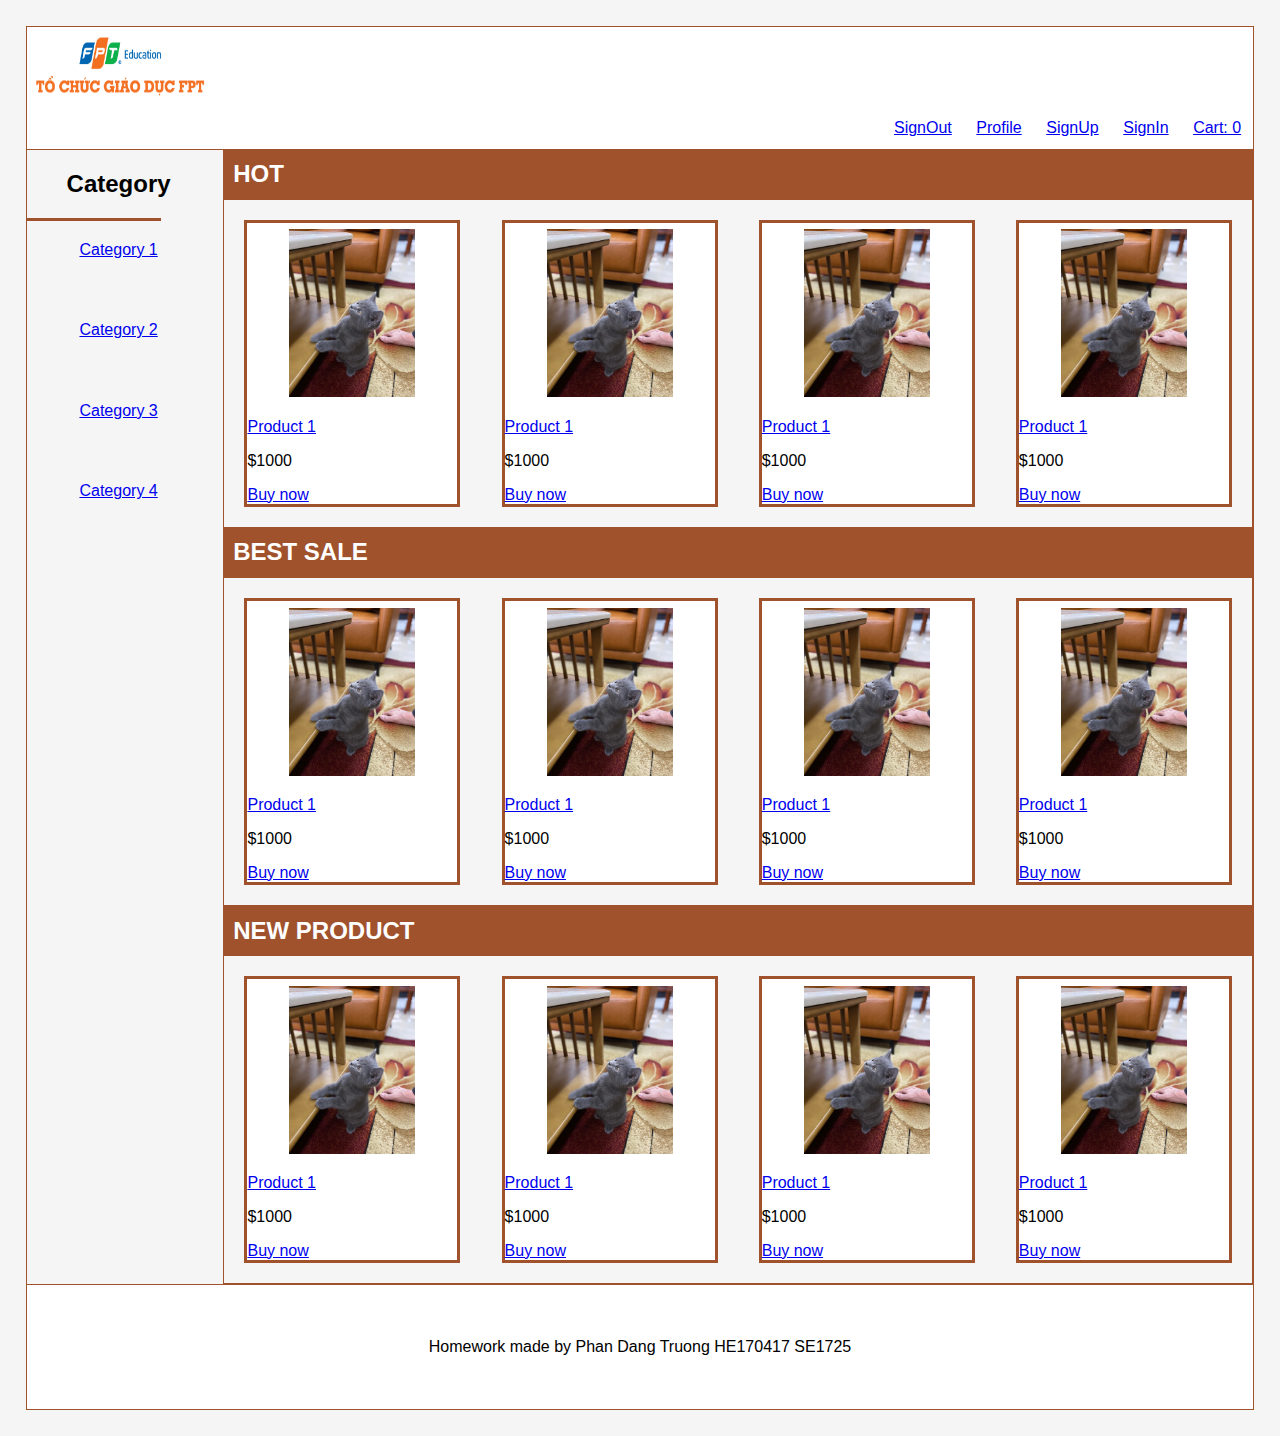
<file: index.html>
<!DOCTYPE html>
<html lang="en" dir="ltr">
  <head>
    <meta charset="utf-8">
    <title>Home page</title>
    <link rel="stylesheet" href="style\style.css">
    <link rel="icon" href="image\logo\favicon.jpg">
  </head>
  <body>
    <!-- nav bar -->
    <header>
      <div class="header">
          <img src="image\logo\logo.png" alt="logo">
          <nav>
            <a href="#">Cart: 0</a>
            <a href="signin.html">SignIn</a>
            <a href="signup.html">SignUp</a>
            <a href="#">Profile</a>
            <a href="#">SignOut</a>
          </nav>
      </div>
    </header>
    <main>
      <div class="main">
        <aside class="aside_index">
          <h2>Category</h2>
          <hr>
          <ul>
            <li><a href="#">Category 1</a></li>
            <li><a href="#">Category 2</a></li>
            <li><a href="#">Category 3</a></li>
            <li><a href="#">Category 4</a></li>
          </ul>
        </aside>
        <section class="main_part"> <!-- main side -->
          <section> <!-- Hot-->
            <h2 class="part_h2">Hot</h2>
            <section class="flex-container">
              <div class="element"> <!-- each element -->
                <img src="image\sanPham.jpg" alt="iphone XS pro max ultra :D">
                <br>
                <a href="#">Product 1</a>
                <p>$1000</p>
                <a href="#">Buy now</a>
              </div>
              <div class="element"> <!-- each element -->
                <img src="image\sanPham.jpg" alt="iphone XS pro max ultra :D">
                <br>
                <a href="#">Product 1</a>
                <p>$1000</p>
                <a href="#">Buy now</a>
              </div>
              <div class="element"> <!-- each element -->
                <img src="image\sanPham.jpg" alt="iphone XS pro max ultra :D">
                <br>
                <a href="#">Product 1</a>
                <p>$1000</p>
                <a href="#">Buy now</a>
              </div>
              <div class="element"> <!-- each element -->
                <img src="image\sanPham.jpg" alt="iphone XS pro max ultra :D">
                <br>
                <a href="#">Product 1</a>
                <p>$1000</p>
                <a href="#">Buy now</a>
              </div>
            </section>
          </section>
          <section> <!-- Best sale-->
            <h2 class="part_h2">Best sale</h2>
            <section class="flex-container">
              <div class="element"> <!-- each element -->
                <img src="image\sanPham.jpg" alt="iphone XS pro max ultra :D">
                <br>
                <a href="#">Product 1</a>
                <p>$1000</p>
                <a href="#">Buy now</a>
              </div>
              <div class="element"> <!-- each element -->
                <img src="image\sanPham.jpg" alt="iphone XS pro max ultra :D">
                <br>
                <a href="#">Product 1</a>
                <p>$1000</p>
                <a href="#">Buy now</a>
              </div>
              <div class="element"> <!-- each element -->
                <img src="image\sanPham.jpg" alt="iphone XS pro max ultra :D">
                <br>
                <a href="#">Product 1</a>
                <p>$1000</p>
                <a href="#">Buy now</a>
              </div>
              <div class="element"> <!-- each element -->
                <img src="image\sanPham.jpg" alt="iphone XS pro max ultra :D">
                <br>
                <a href="#">Product 1</a>
                <p>$1000</p>
                <a href="#">Buy now</a>
              </div>
            </section>
          </section>
          <section> <!-- new product-->
            <h2 class="part_h2">New product</h2>
            <section class="flex-container">
              <div class="element"> <!-- each element -->
                <img src="image\sanPham.jpg" alt="iphone XS pro max ultra :D">
                <br>
                <a href="#">Product 1</a>
                <p>$1000</p>
                <a href="#">Buy now</a>
              </div>
              <div class="element"> <!-- each element -->
                <img src="image\sanPham.jpg" alt="iphone XS pro max ultra :D">
                <br>
                <a href="#">Product 1</a>
                <p>$1000</p>
                <a href="#">Buy now</a>
              </div>
              <div class="element"> <!-- each element -->
                <img src="image\sanPham.jpg" alt="iphone XS pro max ultra :D">
                <br>
                <a href="#">Product 1</a>
                <p>$1000</p>
                <a href="#">Buy now</a>
              </div>
              <div class="element"> <!-- each element -->
                <img src="image\sanPham.jpg" alt="iphone XS pro max ultra :D">
                <br>
                <a href="#">Product 1</a>
                <p>$1000</p>
                <a href="#">Buy now</a>
              </div>
            </section>
          </section>
        </section>
      </div>
      <!-- aside -->

    </main>
    <footer>
      <div class="footer">
        <p>Homework made by Phan Dang Truong HE170417 SE1725</p>
      </div>
    </footer>
  </body>
</html>
</file>
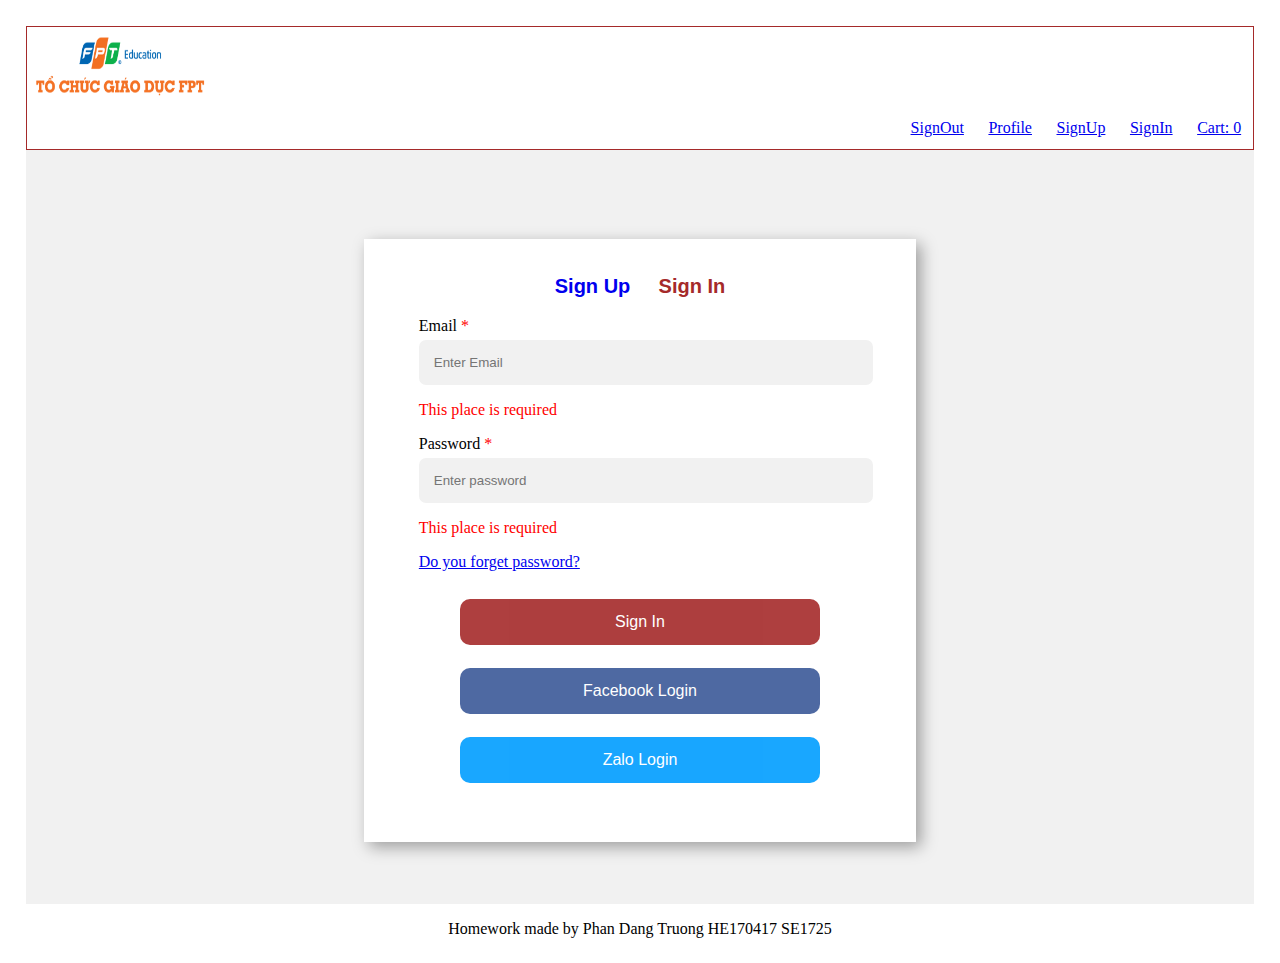
<file: signin.html>
<!DOCTYPE html>
<html lang="en" dir="ltr">
  <head>
    <meta charset="utf-8">
    <title>Sign In</title>
    <link rel="icon" href="image\logo\favicon.jpg">
    <link rel="stylesheet" href="style\SignLogStyle.css">
  </head>
  <body>
    <header>
      <div class="header">
          <img src="image\logo\logo.png" alt="logo">
          <nav>
            <a href="index.html">Cart: 0</a>
            <a href="signin.html">SignIn</a>
            <a href="signup.html">SignUp</a>
            <a href="#">Profile</a>
            <a href="#">SignOut</a>
          </nav>
      </div>
    </header>

    <form class="" action="index.html" method="post">
      <div class="outside">
        <div class="inside">
          <div class="form-container">
            <div class="item-container">
              <a class="left "href="signup.html">Sign Up</a>
              <a class="right active"href="signin.html">Sign In</a>
            </div>
            <label for="email">Email <span style="color: red">*</span> </label>
            <input type="text"placeholder="Enter Email" name="email" requied>
            <p style="color: red">This place is required</p>
            <label for="psw">Password <span style="color: red">*</span></label>
            <input type="password" name="psw" placeholder="Enter password"required>
            <p style="color: red">This place is required</p>
            <a href="https://youtu.be/dQw4w9WgXcQ">Do you forget password?</a>
            </div>
          <div class="clear-fix">
            <button type="button" class="SignIn">Sign In</button>
            <button type="button" class="FBLogIn">Facebook Login</button>
            <button type="button" class="ZLLogin">Zalo Login</button>
          </div>
        </div>
          </div>
    </form>
    <footer>
      <div class="footer">
        <p>Homework made by Phan Dang Truong HE170417 SE1725</p>
      </div>
    </footer>
    <script src="javaScript.js"></script>
  </body>
</html>
</file>
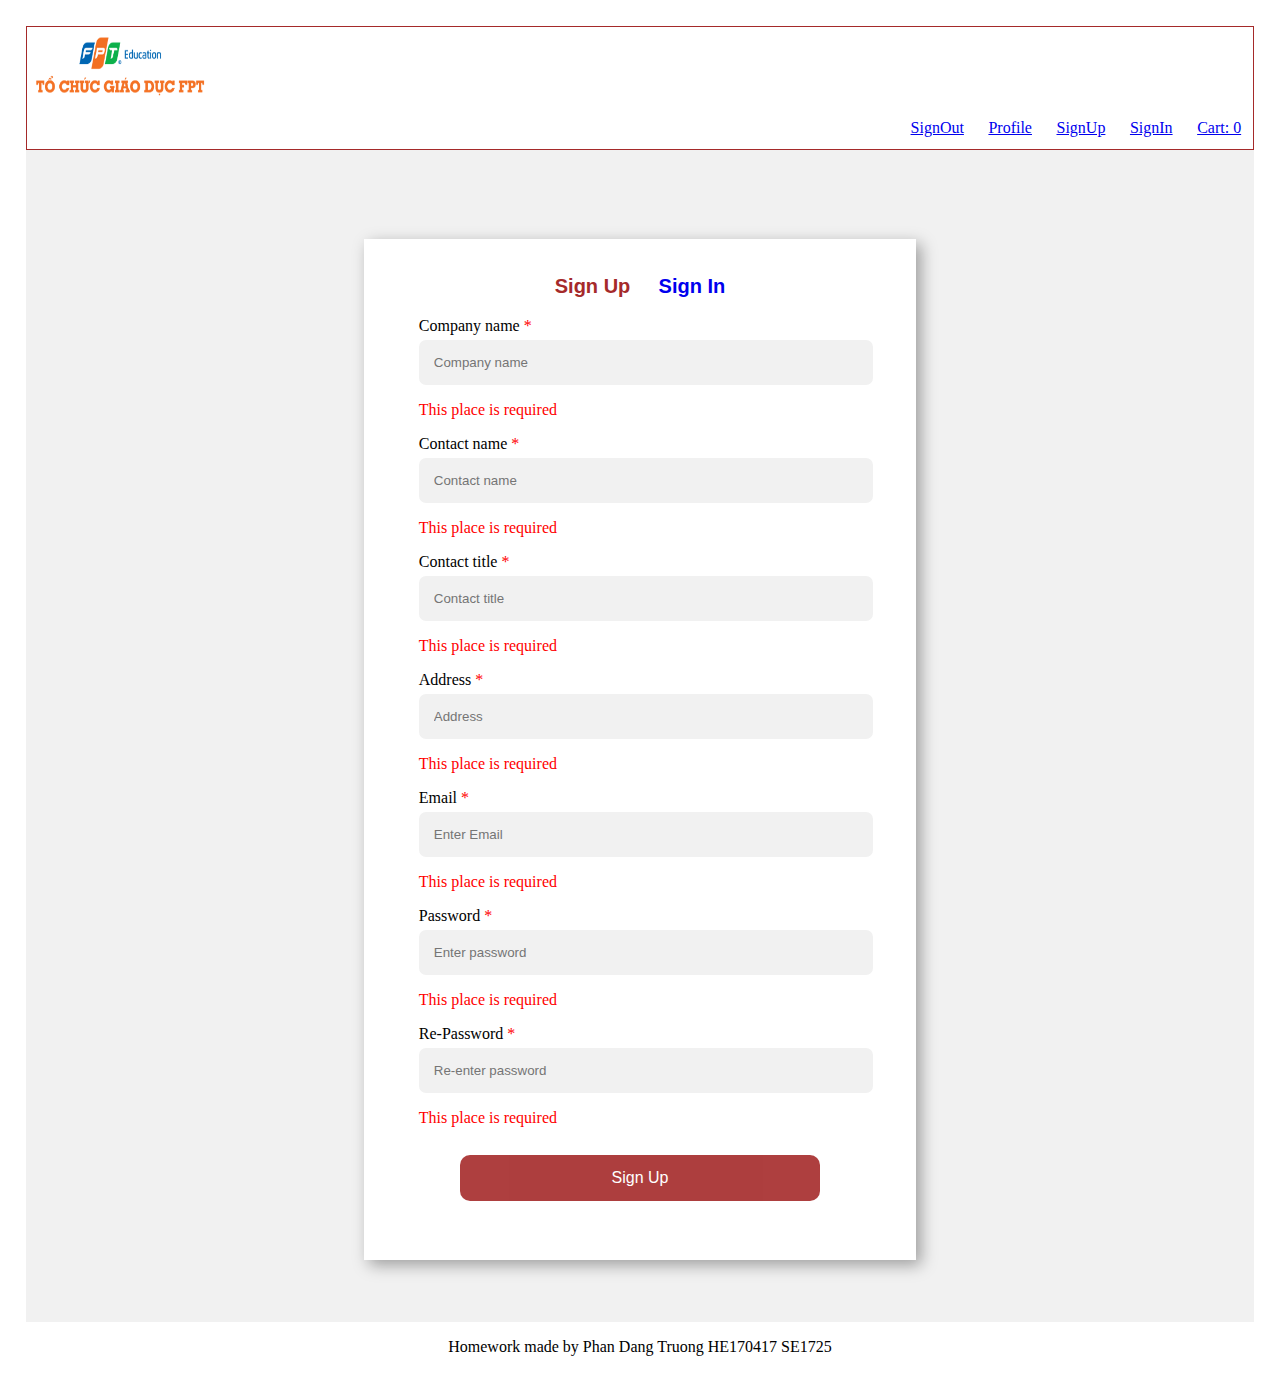
<file: signup.html>
<!DOCTYPE html>
<html lang="en" dir="ltr">
  <head>
    <meta charset="utf-8">
    <title>Sign Up</title>
    <link rel="stylesheet" href="style\SignLogStyle.css">
  </head>
  <body>
    <header>
      <div class="header">
          <img src="image\logo\logo.png" alt="logo">
          <nav>
            <a href="index.html">Cart: 0</a>
            <a href="signin.html">SignIn</a>
            <a href="signup.html">SignUp</a>
            <a href="#">Profile</a>
            <a href="#">SignOut</a>
          </nav>
      </div>
    </header>
    <form class="" action="index.html" method="post">
      <div class="outside">
        <div class="inside">
          <div class="form-container">
            <div class="item-container">
              <a class="left active "href="signup.html">Sign Up</a>
              <a class="right "href="signin.html">Sign In</a>
            </div>
            <label for="company">Company name <span style="color: red">*</span> </label>
            <input type="text"placeholder="Company name" name="company" requied>
            <p style="color: red">This place is required</p>

            <label for="contact">Contact name <span style="color: red">*</span> </label>
            <input type="text"placeholder="Contact name" name="contact" requied>
            <p style="color: red">This place is required</p>

            <label for="contactTitle">Contact title <span style="color: red">*</span> </label>
            <input type="text"placeholder="Contact title" name="contactTitle" requied>
            <p style="color: red">This place is required</p>

            <label for="address">Address <span style="color: red">*</span> </label>
            <input type="text"placeholder="Address" name="address" requied>
            <p style="color: red">This place is required</p>

            <label for="email">Email <span style="color: red">*</span> </label>
            <input type="text"placeholder="Enter Email" name="email" requied>
            <p style="color: red">This place is required</p>

            <label for="psw">Password <span style="color: red">*</span></label>
            <input type="password" name="psw" placeholder="Enter password"required>
            <p style="color: red">This place is required</p>

            <label for="re-psw">Re-Password <span style="color: red">*</span></label>
            <input type="password" name="re-psw" placeholder="Re-enter password"required>
            <p style="color: red">This place is required</p>
            </div>
          <div class="clear-fix">
            <button type="button" class="SignUp">Sign Up</button>
          </div>
        </div>
          </div>
    </form>
    <footer>
      <div class="footer">
        <p>Homework made by Phan Dang Truong HE170417 SE1725</p>
      </div>
    </footer>
    <script src="javaScript.js"></script>
  </body>
</html>
</file>
